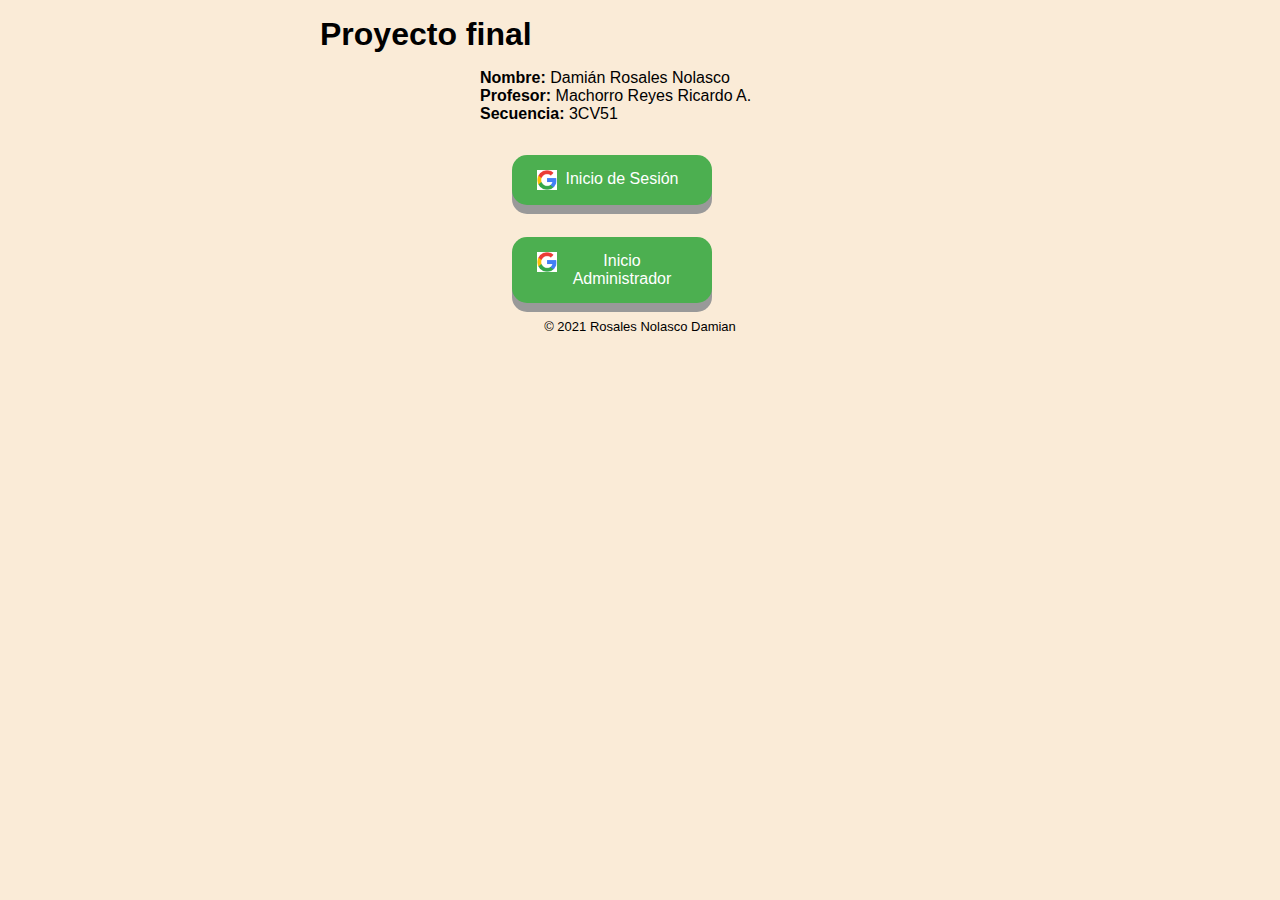
<file: index.html>
<!DOCTYPE html>
<html lang="en">
<head>
    <link rel="icon" href="imagenes/Logos/icono_pag.jpeg">
    <meta charset="UTF-8">
    <meta http-equiv="X-UA-Compatible" content="IE=edge">
    <meta name="viewport" content="width=device-width, initial-scale=1.0">
    <link rel="stylesheet"
    href="css/estilos_index.css">
    <script src="js/init.js">
    </script>
    <script type="module"
      src="cmp/mi-nav.js">
      </script>
    <script type="module"
      src="cmp/mi-footer.js">
      </script>
    <script type="module"
      src="cmp/mi-progreso.js">
      </script>
    <title>Inicio</title>
</head>
<body>
    <div>
        <h1>Proyecto final</h1>
        <div class = "datos_creador">
            <b>Nombre:</b> Damián Rosales Nolasco
            <br>
            <b>Profesor:</b> Machorro Reyes Ricardo A.
            <br>
            <b>Secuencia:</b> 3CV51
            <br>
        </div>
    </div>
    <div class = "boton_inicio">
        <button class="inicio_de_sesion" 
        onclick="location.href='sesion.html'">
            <img src="imagenes/Logos/logo_google.jpg">
            <div id= "google">
                Inicio de Sesión
            </div>
        </button>
    </div>
    <div class = "boton_inicio">
        <button class="inicio_de_sesion" 
        onclick="location.href='sesion_Admin.html'">
            <img src="imagenes/Logos/logo_google.jpg">
            <div id= "google">
                Inicio Administrador
            </div>
        </button>
    </div>

    <mi-footer></mi-footer>
</body>
</html>
</file>
<file: css/estilos_index.css>
@import "mi-nav.css";
@import "mi-footer.css";
@import "listas.css";

:root {
  font-family: sans-serif;
  --col-active: #4646462c;
  --color-header: white;
  --colorMiNav: white;
  background-color: antiquewhite;
}

body {
  max-width: 640px;
  margin: 0 auto;
  padding: 0.5rem;
}

header {
  position: -webkit-sticky;
  position: sticky;
  top: 0;
  background-color:
    var(--color-header);
}

.herramientas {
  display: flex;
  flex-flow: wrap;
  align-items: center;
  align-content: flex-end;
  justify-content: flex-end;
  margin-top: 0.5rem;
  padding-bottom: 0.5rem;
  gap: 0.5rem;
}

header input {
  flex-grow: 1;
}

h1 {
  margin: 0.5rem 0;
}

figure img {
  max-width: 100%;
}

legend,
p label {
  display: block;
  font-weight: bold;
  font-size: 0.7rem;
}

p label>* {
  display: block;
  font-weight: normal;
  font-size: 1rem;
  box-sizing: border-box;
  width: 100%;
}



.inicio_de_sesion {
  display: inline-block;
  padding: 15px 25px;
  font-size: 24px;
  cursor: pointer;
  text-align: center;	
  text-decoration: none;
  outline: none;
  color: #fff;
  background-color: #4CAF50;
  border: none;
  border-radius: 15px;
  box-shadow: 0 9px #999;
}

.inicio_de_sesion:hover {background-color: #3e8e41}

.inicio_de_sesion:active {
  background-color: #3e8e41;
  box-shadow: 0 5px #666;
  transform: translateY(4px);
}

.boton_inicio{
  display: block;
  margin-left: auto;
  margin-right: auto;
  width: 40%;
  margin-top: 2em;
}

.datos_creador{
  margin-top: 1em;
  display: block;
  margin-left: auto;
  margin-right: auto;
  width: 50%;
}

img{
  width: 20px;
  float: left;
  display: flex;
  justify-content: center;
  align-items: center;
}

#google{
  font-size: medium;
  width: 150px;
}
</file>
